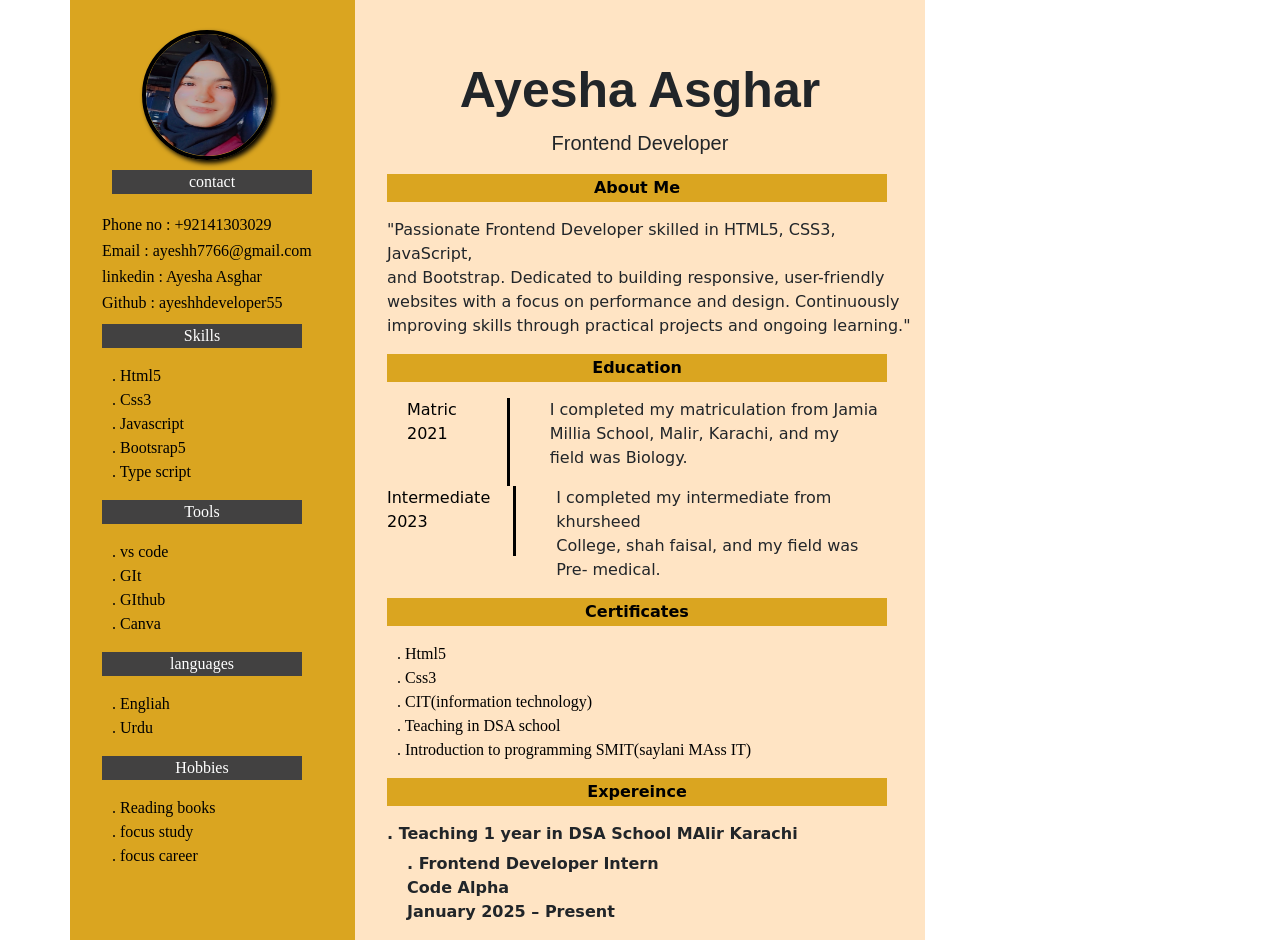
<file: cv.html>
<!DOCTYPE html>
<html lang="en">
<head>
    <meta charset="UTF-8">
    <meta name="viewport" content="width=device-width, initial-scale=1.0">
    <title>Resume</title>
    <link rel="stylesheet" href="./styless.css">
    <link href="https://cdn.jsdelivr.net/npm/bootstrap@5.0.2/dist/css/bootstrap.min.css" rel="stylesheet" integrity="sha384-EVSTQN3/azprG1Anm3QDgpJLIm9Nao0Yz1ztcQTwFspd3yD65VohhpuuCOmLASjC" crossorigin="anonymous">
    <script src="https://cdn.jsdelivr.net/npm/bootstrap@5.0.2/dist/js/bootstrap.bundle.min.js" integrity="sha384-MrcW6ZMFYlzcLA8Nl+NtUVF0sA7MsXsP1UyJoMp4YLEuNSfAP+JcXn/tWtIaxVXM" crossorigin="anonymous"></script>
</head>
<body>
    <div class="container">
        <div class="row main">
            <div class="col-3  sec1">
                <img class="img1" src="./IMG-20250116-WA0009.jpg" alt="">
                <br>
                <div class="contact">
                    <br>
                    <p class="con1">contact</p>
                    <br>
                    <p>Phone no : +92141303029</p>
                    <p>Email : ayeshh7766@gmail.com</p>
                    <p>linkedin : Ayesha Asghar</p>
                    <p> Github : ayeshhdeveloper55</p>
                </div>
                <div>
                    <p class="con4">Skills</p>
                    <p class="con5">. Html5  <br>  . Css3 <br>. Javascript <br>. Bootsrap5 <br>. Type script</p>
                    
                </div>
                <div>
                    <p class="con4">Tools</p>
                    <p class="con5">. vs code  <br>  . GIt <br>. GIthub <br>. Canva </p>
                    
                </div>
                <div>
                    <p class="con4">languages</p>
                    <p class="con5">. Engliah <br>. Urdu</p>

                </div>
                <div>
                    <p class="con4">Hobbies</p>
                    <p class="con5">. Reading books <br>. focus study  <br> . focus career</p>

                </div>

            </div>
            <!-- sefugiuijjjjjjjjjjjjj -->
            <div class="col-6 sec2">
                <div class="comp1">
                    <h1>Ayesha Asghar</h1>
                    <p>Frontend Developer</p>
                </div>
                <div>
                    <p class="con2">About Me</p>
                </div>
                <div class="con3">
                    <p>"Passionate Frontend Developer skilled in HTML5, CSS3, JavaScript,<br> and Bootstrap. Dedicated to building responsive, user-friendly <br> websites with a focus on performance and design. Continuously <br> improving skills through practical projects and ongoing learning."</p>
                </div>
                <div>
                    <p class="con2">Education</p>
                </div>
                <div class="sec3">
                    <div class="para1">
                     Matric <br> 2021
                    </div>
                    <div>
                        <p class="para2">I completed my matriculation from Jamia <br> Millia School, Malir, Karachi, and my <br> field was Biology.</p>

                    </div>
                </div>
                <div class="sec3">
                    <div class="para3">
                     Intermediate <br> 2023
                    </div>
                    <div>
                        <p class="para4">I completed my intermediate from  khursheed <br>  College, shah faisal, and my field  was <br> Pre- medical.</p>

                    </div>
                </div>
                <div>
                    <p class="con2">Certificates</p>
                </div>
                <div>
                    <p class="con5">. Html5  <br>  . Css3 <br>. CIT(information technology) <br>. Teaching in DSA school <br>. Introduction to programming SMIT(saylani MAss IT)  </p>
                </div>
                <div>
                    <p class="con2">Expereince</p>
                </div>
                <div class="para5">
                    <p>. Teaching 1 year in DSA School MAlir Karachi</p>

                </div>
                <div>
                    <p class="para6">. Frontend Developer Intern <br>
                          Code Alpha <br>
                           January 2025 – Present</p>
                </div>
               

            </div>
        </div>
    </div>
    
</body>
</html>
</file>
<file: styless.css>
.main{
    margin-top: 30px;
}

.sec1{
    background-color: goldenrod;
}



.img1{
    width: 130px;
    border-radius: 60%;
    height: 130px;
    border: 4px solid black;
    box-shadow: 3px 3px 5px black;
    margin-left: 60px;
    margin-top:30px ;
    
}
.contact{
    align-items: center;
    font-family: Georgia, 'Times New Roman', Times, serif;
    line-height: 10px;
    color: black;
    margin-left: 20px;
}
.con1{
    background-color: rgb(66, 65, 65);
    color: white;
    text-align: center;
    padding: 7px;
    width: 200px;
    margin-left: 10px;
}
.anchor{
    text-decoration: none;
    color: black;
    font-family: Georgia, 'Times New Roman', Times, serif;
    
}
.con4{
    background-color: rgb(66, 65, 65);
    color: white;
    text-align: center;
    font-weight: 500;
    width: 200px;
    margin-left: 20px;
    font-family: Georgia, 'Times New Roman', Times, serif;
}
.con5{
    color: black;
    font-family: Georgia, 'Times New Roman', Times, serif;
    font-weight: 400;
    margin-left: 30px;
}
.sec2{
    background-color: bisque;
}.comp1{
    text-align: center;
    padding-top:60px ;

}
.comp1>h1{
    font-weight: 800;
    font-size:50px ;
    font-family: Verdana, Geneva, Tahoma, sans-serif;
}
.comp1>p{
    font-weight: 400;
    font-size:20px ;
    font-family: Verdana, Geneva, Tahoma, sans-serif;
}
.con2{
    background-color: goldenrod;
    color: black;
    font-weight: 700;
    text-align: center;
    padding: 2px;
    width: 500px;
    margin-left: 20px;
}
.con3{
    font-weight: 500;
    margin-left: 20px;
}
.sec3{
    display: flex;
}
.para1{
    margin-left: 40px;
    color: black;
    font-weight: 500;
    border-right: 3px solid black;
    padding-right: 50px;
}
.para2{
    margin-left: 40px;
    font-weight: 500;
}
.para3{
    margin-left: 20px;
    color: black;
    font-weight: 500;
    border-right: 3px solid black;
    padding-right: 23px;
    height: 70px;
}
.para4{
    margin-left: 40px;
    font-weight: 500;
}
.para5{
    font-weight: 600;
    margin-left: 20px;
}
.para6{
    font-weight: 600;
    margin-left: 40px;
    margin-top: -10px;
}
</file>
